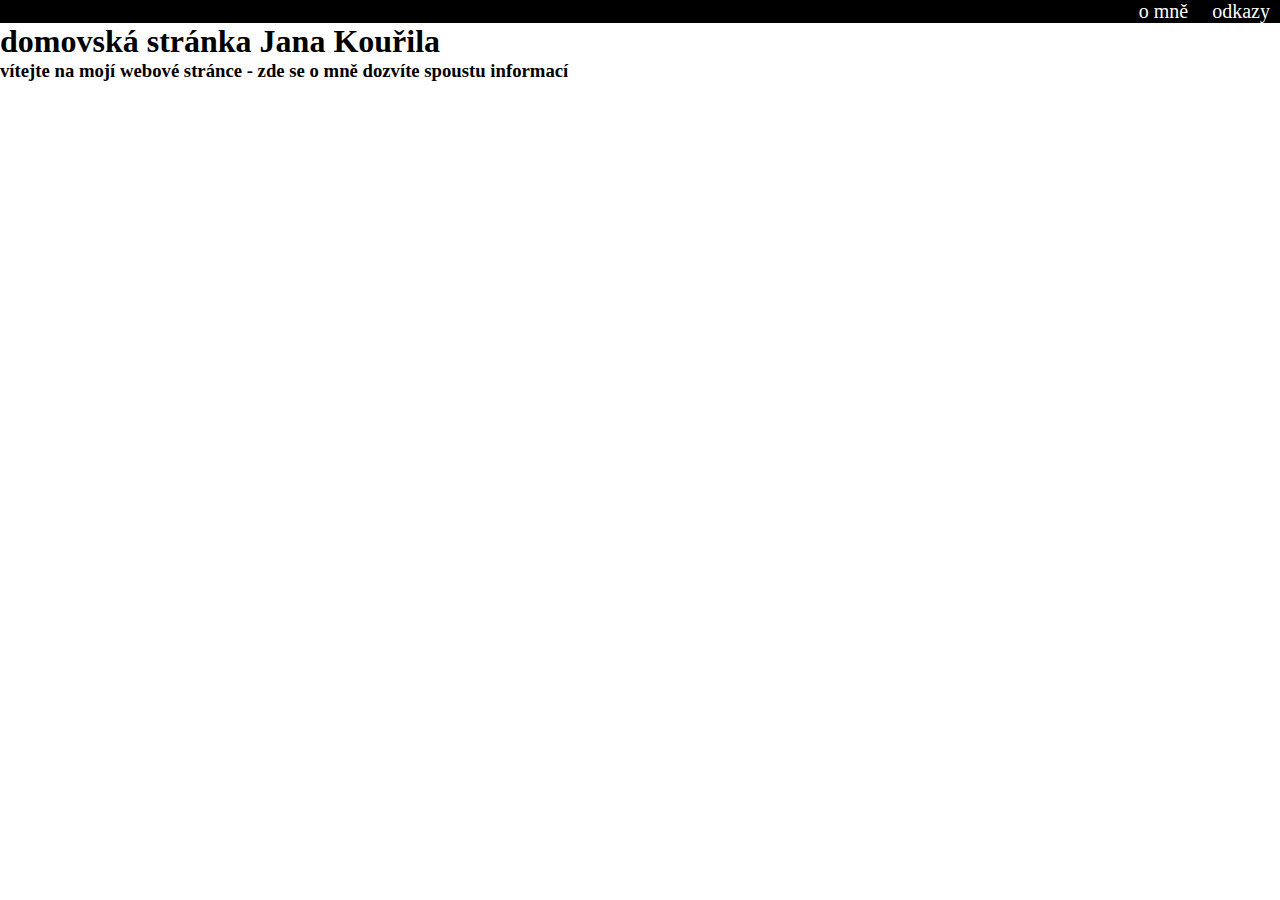
<file: index.html>
<!DOCTYPE html>
<html lang="en">
<head>
    <meta charset="UTF-8">
    <meta name="viewport" content="width=device-width, initial-scale=1.0">
    <title>Jan Kouřil</title>
    <link rel="stylesheet" href="index.css">
</head>
<body>
    <nav>
        <ul>
        <a href="aboutme.html"><li>o mně</li></a>
        <a href="links.html"><li>odkazy</li></a>
      </ul> 
      </nav> 
      <h1 class="uvod">domovská stránka Jana Kouřila</h1>
      <h3 class="zprava">vítejte na mojí webové stránce - zde se o mně dozvíte spoustu informací</h3>

</body>
</html>
</file>
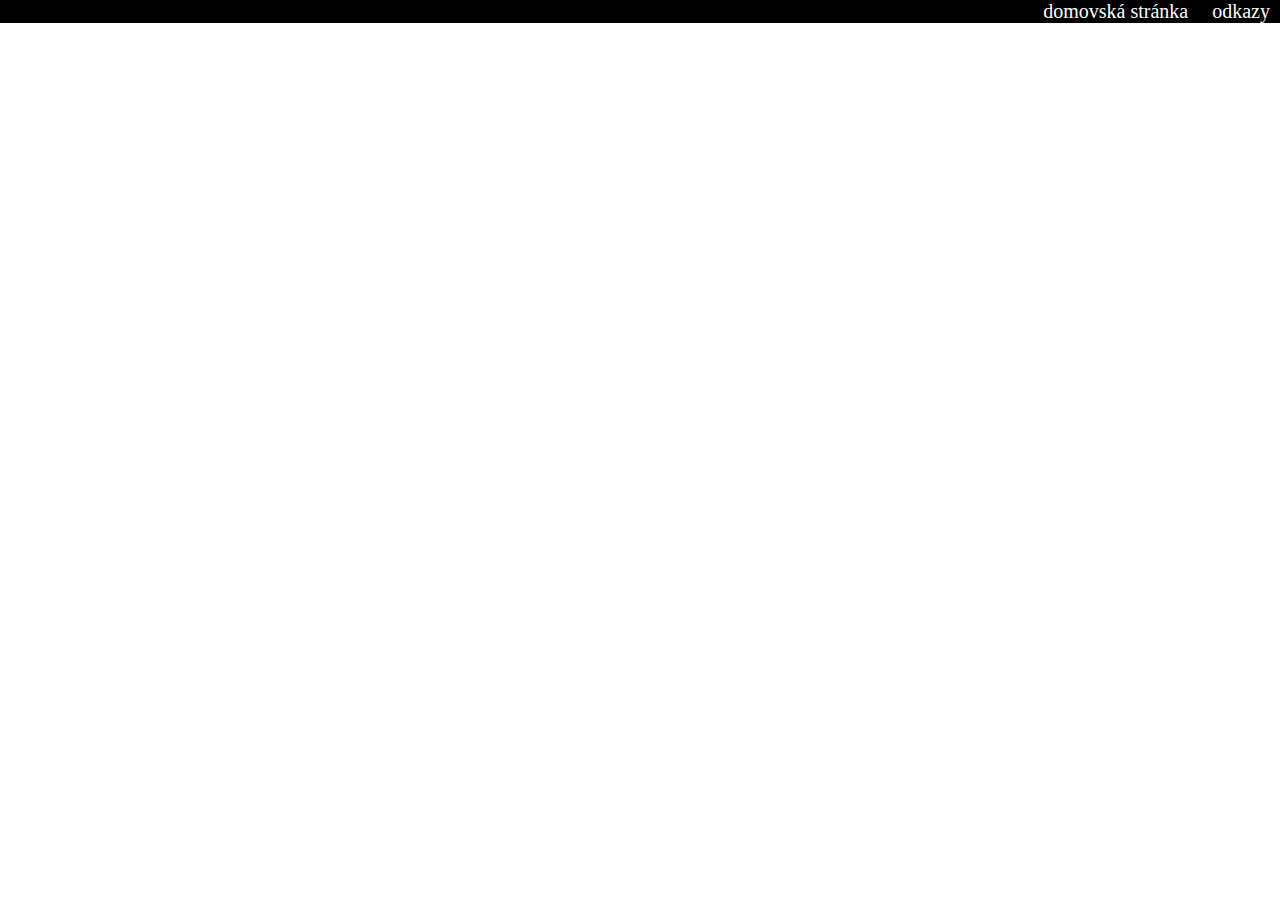
<file: aboutme.html>
<!DOCTYPE html>
<html lang="en">
<head>
    <meta charset="UTF-8">
    <meta name="viewport" content="width=device-width, initial-scale=1.0">
    <title>o mně</title>
    <link rel="stylesheet" href="aboutme.css">
</head>
<body>
    <nav>
        <ul>
        <a href="index.html"><li>domovská stránka</li></a>
        <a href="links.html"><li>odkazy</li></a>
      </ul> 
      </nav> 
</body>
</html>
</file>
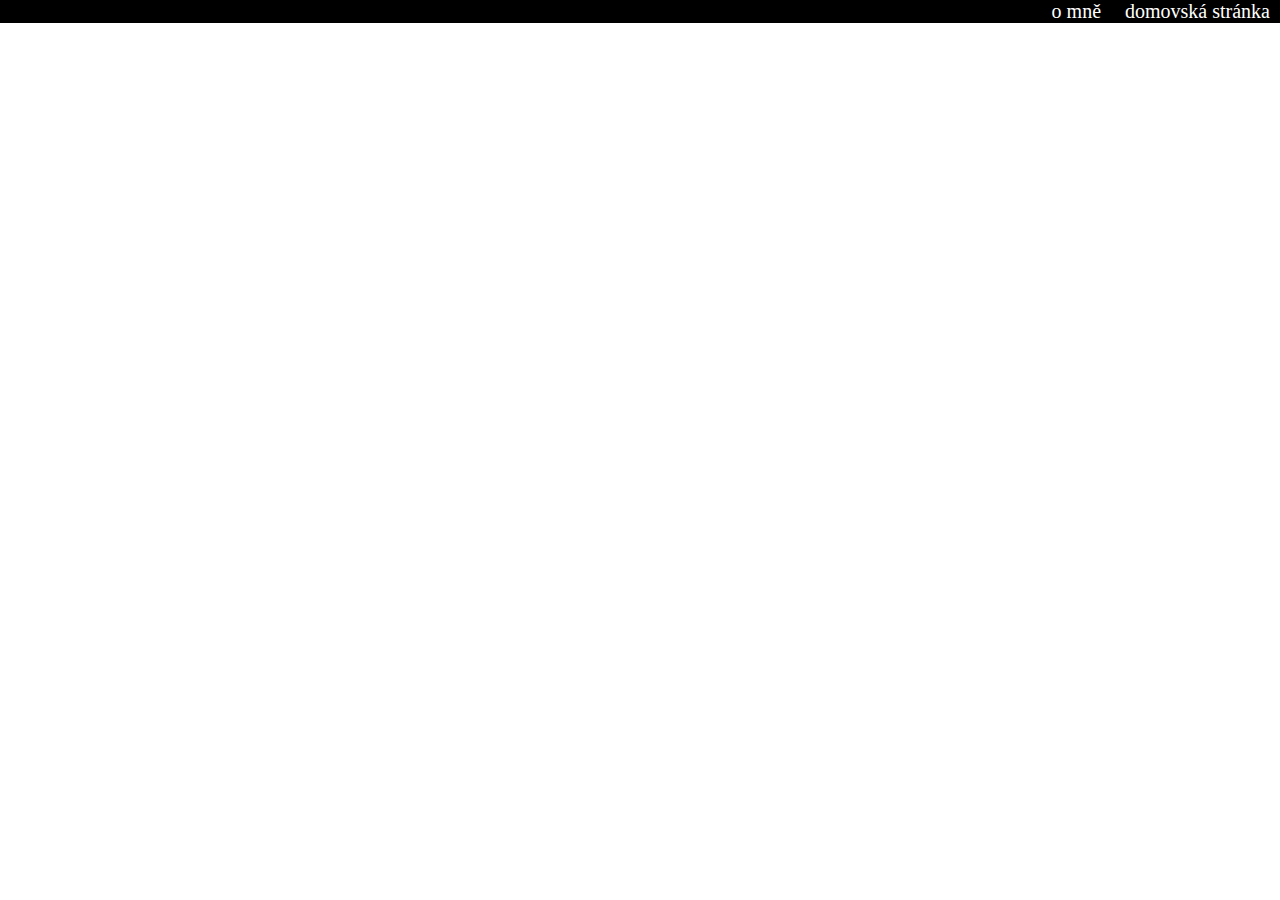
<file: links.html>
<!DOCTYPE html>
<html lang="en">
<head>
    <meta charset="UTF-8">
    <meta name="viewport" content="width=device-width, initial-scale=1.0">
    <title>odkazy</title>
    <link rel="stylesheet" href="links.css">
</head>
<body>
    <nav>
        <ul>
        <a href="aboutme.html"><li>o mně</li></a>
        <a href="index.html"><li>domovská stránka</li></a>
      </ul> 
      </nav> 
</body>
</html>
</file>
<file: index.css>
:root{
    --WHITECOLOR:white;
    --BLACKCOLOR:black;
}
*{
    margin: 0px;
}
ul li{
    display: inline;
    font-size: 20px;
    color: var(--WHITECOLOR);
    padding: 10px;
}
ul{
    text-align: right;
}
nav{
    background-color: var(--BLACKCOLOR);
}
a{
    text-decoration: none;
}

a:hover{
    text-decoration: underline var(--WHITECOLOR);
}
a:visited{
    color: var(--WHITECOLOR);
}
</file>
<file: aboutme.css>
:root{
    --WHITECOLOR:white;
    --BLACKCOLOR:black;
}
*{
    margin: 0px;
}
ul li{
    display: inline;
    font-size: 20px;
    color: var(--WHITECOLOR);
    padding: 10px;
}
ul{
    text-align: right;
}
nav{
    background-color: var(--BLACKCOLOR);
}
a{
    text-decoration: none;
}

a:hover{
    text-decoration: underline var(--WHITECOLOR);
}
a:visited{
    color: var(--WHITECOLOR);
}
</file>
<file: links.css>
:root{
    --WHITECOLOR:white;
    --BLACKCOLOR:black;
}
*{
    margin: 0px;
}
ul li{
    display: inline;
    font-size: 20px;
    color: var(--WHITECOLOR);
    padding: 10px;
}
ul{
    text-align: right;
}
nav{
    background-color: var(--BLACKCOLOR);
}
a{
    text-decoration: none;
}

a:hover{
    text-decoration: underline var(--WHITECOLOR);
}
a:visited{
    color: var(--WHITECOLOR);
}
</file>
